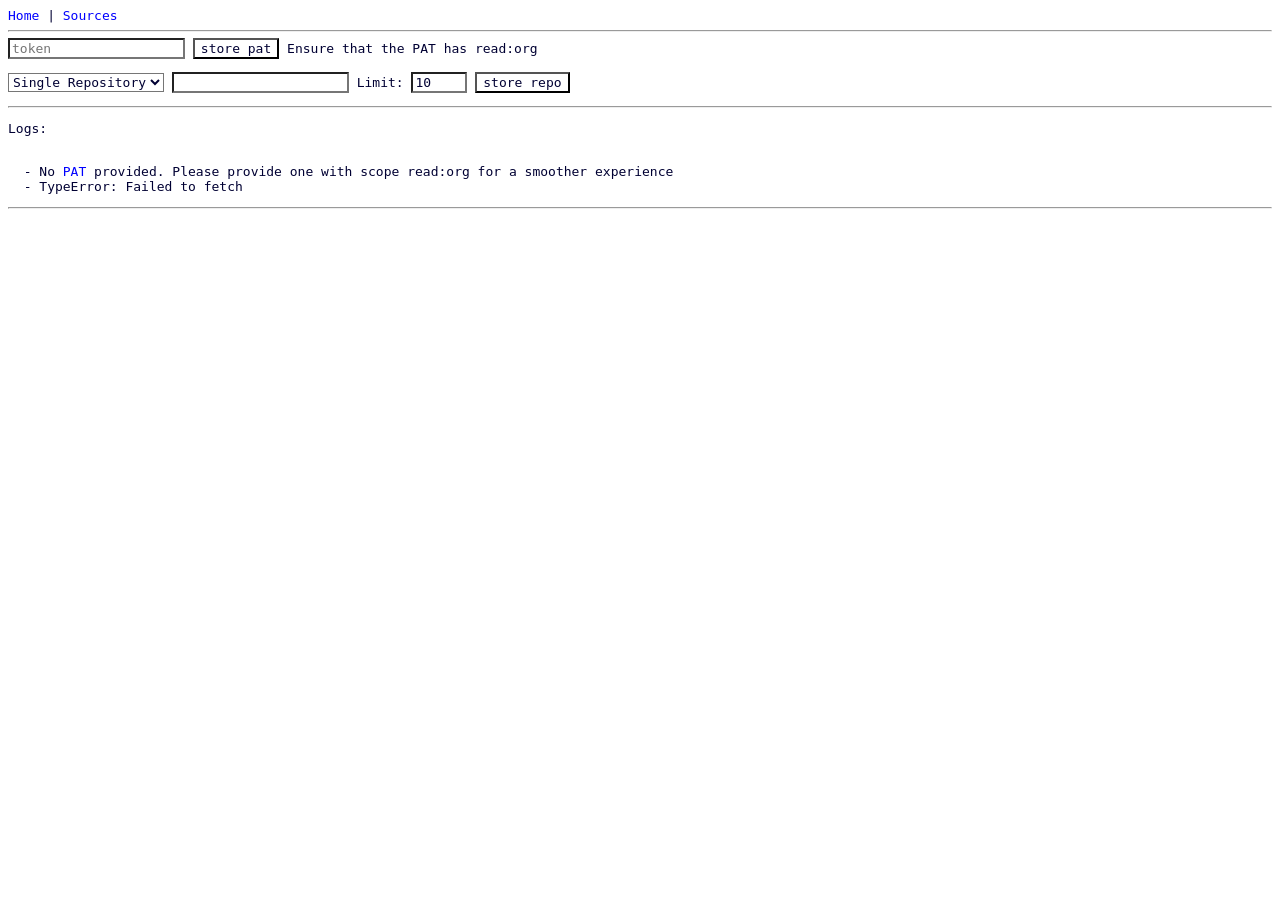
<file: index.html>
<html>

<head>
  <title>repos</title>
  <style>
    pre {
      white-space: pre-wrap
    }

    * {
      font-size: 100%;
      font-family: monospace
    }
  </style>
  <link type="text/css" rel="stylesheet" media="screen,print" href="css/light.css">
  <link type="text/css" rel="stylesheet" href="css/dark.css" media="screen and (prefers-color-scheme:dark)">
</head>

<body>
  <nav>
    <a href="./">Home</a> |
    <a href="./sources/">Sources</a>
  </nav>
  <hr>
  <form id="store-pat">
    <input id="pat" name="pat" type="password" placeholder="token">
    <input type="submit" value="store pat">
    Ensure that the PAT has read:org
  </form>
  <form id="store-repo">
    <select name="type" id="type">
      <option value="repository">Single Repository</option>
      <option value="organization">Organization Name</option>
      <option value="user">Username</option>
    </select>
    <input id="repo" name="repo" type="text">
    Limit: <input id="query-limit" type="number" min=1 max=100 value=10>
    <input type="submit" value="store repo">
  </form>
  <hr>
  <p>Logs:</p>
  <pre id="logs"></pre>
  <hr>
  <pre id="repos"></pre>
  <script type="text/javascript">
    const reposElement = document.getElementById("repos");
    const storePatFormElement = document.getElementById("store-pat");
    const storeRepoFormElement = document.getElementById("store-repo");
    const patTextElement = document.getElementById("pat");
    const repoTextElement = document.getElementById("repo");
    const typeSelectElement = document.getElementById('type');
    const logsElement = document.getElementById("logs");
    const queryLimitElement = document.getElementById("query-limit");
    logsElement.value = "";

    const placeholders = {
      repository: 'octocat/Hello-World',
      organization: 'github',
      user: 'octocat'
    };

    typeSelectElement.addEventListener('change', () => {
      repoTextElement.placeholder = placeholders[typeSelectElement.value];
    });

    let pat = localStorage.getItem("GIT_LORE_GITHUB_PAT");
    patTextElement.value = pat;

    let repos = JSON.parse(localStorage.getItem("GIT_LORE_REPOS"));
    console.log(`REPOS: ${repos}`);
    if (!repos) {
      repos = [];
    }

    function storePat(e) {
      e.preventDefault();
      pat = patTextElement.value;

      localStorage.setItem("GIT_LORE_GITHUB_PAT", pat);
    }

    function storeRepo(e) {
      e.preventDefault();
      var repo = repoTextElement.value;
      var type = typeSelectElement.value;
      var repoLimit = queryLimitElement.value;

      if (type === "repository") {
        repos.push({
          type: type,
          owner: repo.split("/")[0],
          name: repo.split("/")[1],
        })
      } else if (type === "organization") {
        repos.push({
          type: type,
          organization: repo,
          repoLimit: repoLimit,
        })
      } else if (type === "user") {
        repos.push({
          type: type,
          user: repo,
          repoLimit: repoLimit,
        })
      }


      localStorage.setItem("GIT_LORE_REPOS", JSON.stringify(repos));
    }

    function getRequestHeaders() {
      var headers = null;
      if (pat) {
        headers = {
          'Content-Type': 'application/json',
          'Authorization': `Bearer ${pat}`
        }
      } else {
        headers = {
          'Content-Type': 'application/json',
        }
      }

      return headers;
    }

    function buildQuery(repos) {
      const queryParts = repos.map((r, i) => {
        const alias = `${r.type}_${i}`;

        if (r.type === "repository") {
          return `
            ${alias}: repository(owner: "${r.owner}", name: "${r.name}") {
              name
              description
              owner { login }
              defaultBranchRef {
                target {
                  ... on Commit {
                    history(first: 10) {
                      edges {
                        node {
                          oid
                          messageHeadline
                          committedDate
                        }
                      }
                    }
                  }
                }
              }
            }
          `;
        } else if (r.type === "organization") {
          return `
            ${alias}: organization(login: "${r.organization}") {
              repositories(first: ${r.repoLimit}, orderBy: {field: PUSHED_AT, direction: DESC}) {
                nodes {
                  name
                  description
                  owner { login }
                  defaultBranchRef {
                    target {
                      ... on Commit {
                        history(first: 10) {
                          edges {
                            node {
                              oid
                              messageHeadline
                              committedDate
                            }
                          }
                        }
                      }
                    }
                  }
                }
              }
            }
          `;
        } else if (r.type === "user") {
          return `
            ${alias}: user(login: "${r.username}") {
              repositories(first: ${r.repoLimit}, orderBy: {field: PUSHED_AT, direction: DESC}) {
                nodes {
                  name
                  description
                  owner { login }
                  defaultBranchRef {
                    target {
                      ... on Commit {
                        history(first: 10) {
                          edges {
                            node {
                              oid
                              messageHeadline
                              committedDate
                            }
                          }
                        }
                      }
                    }
                  }
                }
              }
            }
          `;
        }

        return "";
      });

      return `
        query {
          ${queryParts.join("\n")}
          rateLimit {
            limit
            cost
            remaining
            resetAt
          }
        }
      `;
    }

    function appendLog(message) {
      logs.innerHTML = `${logs.innerHTML}\n  - ${message}`
    }

    function parseSingleRepo(repo) {
      var commitList = [];
      for (var edge of repo.defaultBranchRef.target.history.edges) {
        commitList.push({
          commitOid: edge.node.oid,
          commitMessage: edge.node.messageHeadline,
          commitDate: edge.node.committedDate,
        })
      }

      return {
        owner: repo.owner.login,
        name: repo.name,
        description: repo.description,
        commitList: commitList
      };
    }

    function parseMultipleRepos(repos) {
      var repoList = [];
      for (var repo of repos) {
        repoList.push(parseSingleRepo(repo));
      }

      return repoList;
    }

    function parseGraphQLResponse(response) {
      console.log("Parsing the GraphQL response");
      var repoList = [];
      for (var key in response.data) {
        if (key === "rateLimit") {
          appendLog(`Rate Limit: ${JSON.stringify(response.data[key])}`);
          continue;
        }

        console.log(`Parsing ${key}`);
        if (key.split("_")[0] === "repository") {
          var repo = parseSingleRepo(response.data[key]);
          repoList.push(repo);
        } else {
          var repos = parseMultipleRepos(response.data[key].repositories.nodes);
          repoList.push(...repos);
        }
      }

      return repoList;
    }

    function formatCommitForPre(commit, repo) {
      const date = new Date(commit.commitDate);
      const yyyy = date.getFullYear();
      const mm = String(date.getMonth() + 1).padStart(2, '0');
      const dd = String(date.getDate()).padStart(2, '0');
      const hh = String(date.getHours()).padStart(2, '0');
      const min = String(date.getMinutes()).padStart(2, '0');

      const commitLink = `https://github.com/${repo.owner}/${repo.name}/commit/${commit.commitOid}`;
      return `    ${yyyy}-${mm}-${dd} ${hh}:${min} - <a href=${commitLink}>${commit.commitMessage}</a>`
    }

    function formatReposForPre(repoList) {
      const reposElement = document.getElementById("repos");
      repoList.sort((a, b) => new Date(b.commitList[0].commitDate) - new Date(a.commitList[0].commitDate));

      let cutoffDate = new Date();
      cutoffDate.setDate(cutoffDate.getDate() - 2);

      const lines = repoList.map(repo => {
        if (!repo.owner || !repo.name || !repo.description || !repo.commitList) {
          console.log(`Broken repo: ${JSON.stringify(repo)}`);
        }

        const commitLines = [formatCommitForPre(repo.commitList[0], repo)];
        for (var i = 1; i < repo.commitList.length; i++) {
          var commitDate = new Date(repo.commitList[i].commitDate);
          if (commitDate < cutoffDate) {
            continue;
          }

          commitLines.push(formatCommitForPre(repo.commitList[i], repo));
        }

        const repoLink = `https://github.com/${repo.owner}/${repo.name}`;

        return `* <a href=${repoLink}>${repo.owner}/${repo.name}</a>\n  ${repo.description}\n${commitLines.join("\n")}`;
      });

      reposElement.innerHTML = lines.join("\n\n");
    }

    function queryMultipleRepos(repos) {
      const headers = getRequestHeaders();
      const query = buildQuery(repos);

      fetch('https://api.github.com/graphql', {
        method: 'POST',
        headers,
        body: JSON.stringify({query})
      })
        .then(res => {
          if (!res.ok) throw new Error(`HTTP error! ${res.status}`);
          return res.json();
        })
        .then(json => {
          console.log("Raw response:", json);
          return parseGraphQLResponse(json);
        })
        .then(repoList => {
          console.log("Parsed repos:", repoList);
          formatReposForPre(repoList);
        })
        .catch(err => {
          appendLog(err);
          console.error(err);
        });
    }

    if (!pat) {
      appendLog(`No <a href="https://github.com/settings/tokens/new">PAT</a> provided. Please provide one with scope read:org for a smoother experience`);
    }
    queryMultipleRepos(repos);

    storePatFormElement.addEventListener("submit", storePat);
    storeRepoFormElement.addEventListener("submit", (e) => {
      storeRepo(e);
      queryMultipleRepos(repos);
    });
  </script>
</body>

</html>
</file>
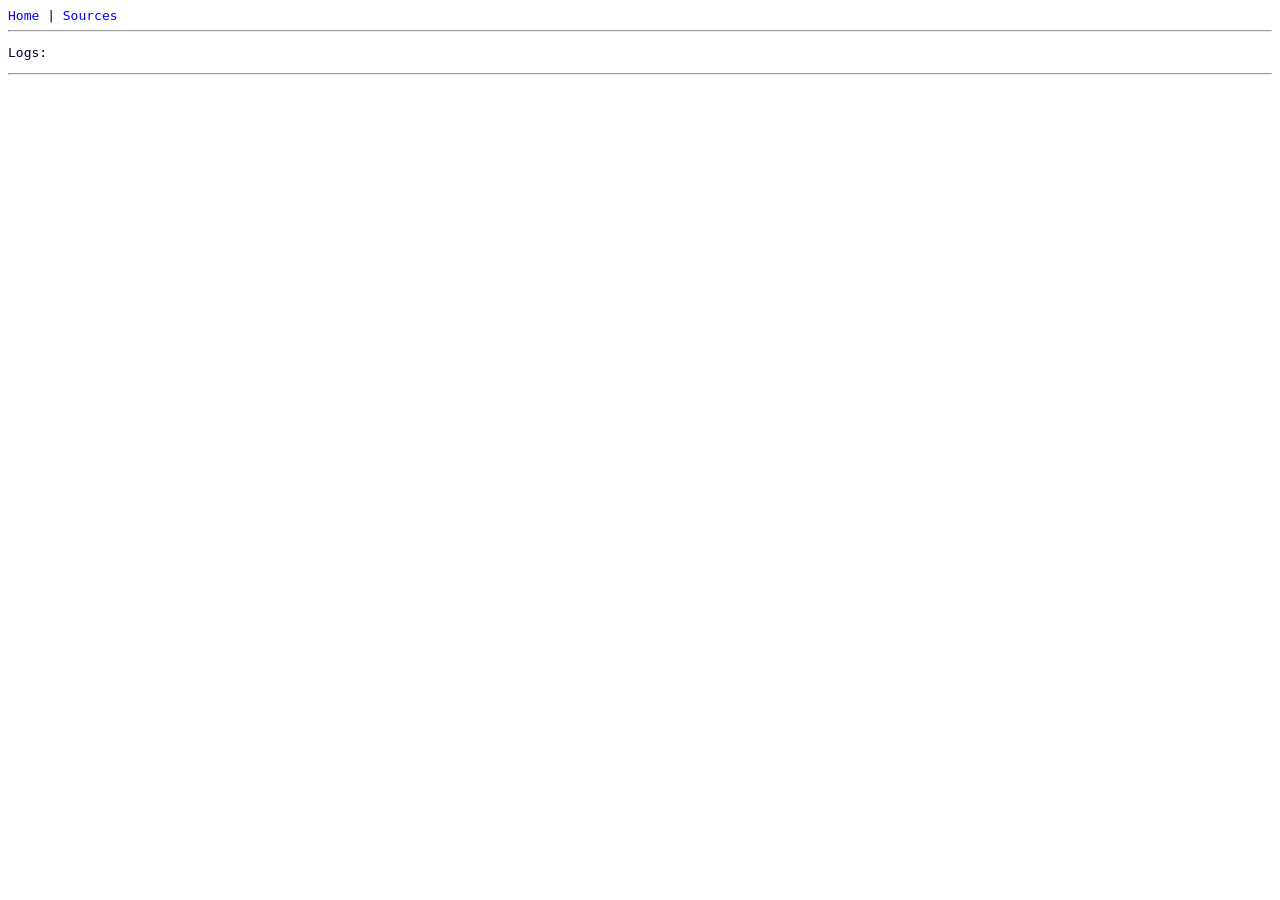
<file: sources/index.html>
<html>

<head>
  <title>repos</title>
  <style>
    pre {
      white-space: pre-wrap
    }

    * {
      font-size: 100%;
      font-family: monospace
    }
  </style>
  <link type="text/css" rel="stylesheet" media="screen,print" href="../css/light.css">
  <link type="text/css" rel="stylesheet" href="../css/dark.css" media="screen and (prefers-color-scheme:dark)">
</head>

<body>
  <nav>
    <a href="../">Home</a> |
    <a href="./">Sources</a>
  </nav>
  <hr>
  <p>Logs:</p>
  <pre id="logs"></pre>
  <hr>
  <pre id="sources"></pre>
  <script type="text/javascript">
    const sourcesElement = document.getElementById("sources");
    const logsElement = document.getElementById("logs");
    logsElement.value = "";

    let repos = JSON.parse(localStorage.getItem("GIT_LORE_REPOS"));
    console.log(`REPOS: ${JSON.stringify(repos)}`);
    if (!repos) {
      repos = [];
    }

    function displaySource(repos) {
      sourcesElement.innerHTML = "";

      var lines = repos.map((s, index) => {
        var type = s.type;
        if (type === "repository") {
          var {owner, name} = s;
          return `${owner}/${name} (${type}) <button onclick="removeSource(${index})">x</button>`;
        } else if (type === "organization") {
          var {organization, repoLimit} = s;
          return `${organization} (${type} displaying ${repoLimit} repositories) <button onclick="removeSource(${index})">x</button>`;
        } else if (type === "user") {
          var {user, repoLimit} = s;
          return `${user} (${type} displaying ${repoLimit} repositories) <button onclick="removeSource(${index})">x</button>`;
        }
        return "";
      });

      sourcesElement.innerHTML = lines.join("\n");
    }

    function removeSource(index) {
      appendLog(`Removing entry: ${JSON.stringify(repos[index])}`);
      repos.splice(index, 1);
      localStorage.setItem("GIT_LORE_REPOS", JSON.stringify(repos));
      displaySource(repos);
    }

    function appendLog(message) {
      logs.innerHTML = `${logs.innerHTML}\n  - ${message}`
    }

    displaySource(repos);

  </script>
</body>

</html>
</file>
<file: css/light.css>
/*
 * CC0-1.0 <https://creativecommons.org/publicdomain/zero/1.0/legalcode>
 * Light color scheme using 216 web-safe colors.
 * Suitable for print, and blinding people with brightness.
 * Haphazardly thrown together because bright colors hurt my eyes
 */
* {
  font-size: 100%;
  font-family: monospace;
  background: #fff;
  color: #003
}

pre {
  white-space: pre-wrap
}

/*
 * Underlined links add visual noise which make them hard-to-read.
 * Use colors to make them stand out, instead.
 */
a:link {
  color: #00f;
  text-decoration: none
}

a:visited {
  color: #808
}

/* quoted text gets a different color */
*.q {
  color: #006
}

/*
 * these may be used with cgit, too
 * (cgit uses <div>, public-inbox uses <span>)
 */
*.add {
  color: #060
}

*.del {
  color: #900
}

*.head {
  color: #000
}

*.hunk {
  color: #960
}

/*
 * highlight 3.x colors (tested 3.18) for displaying blobs.
 * This doesn't use most of the colors available, as I find too
 * many colors overwhelming, so the default is commented out.
 */
.hl.num {
  color: #f30
}

/* number */
.hl.esc {
  color: #f0f
}

/* escape character */
.hl.str {
  color: #f30
}

/* string */
.hl.ppc {
  color: #c3c
}

/* preprocessor */
.hl.pps {
  color: #f30
}

/* preprocessor string */
.hl.slc {
  color: #099
}

/* single-line comment */
.hl.com {
  color: #099
}

/* multi-line comment */
/* .hl.opt { color:#ccc } */
/* operator */
/* .hl.ipl { color:#ccc } */
/* interpolation */

/* keyword groups kw[a-z] */
.hl.kwa {
  color: #f90
}

.hl.kwb {
  color: #060
}

.hl.kwc {
  color: #f90
}

/* .hl.kwd { color:#ccc } */

/* line-number (unused by public-inbox) */
/* .hl.lin { color:#ccc } */
</file>
<file: css/dark.css>
/*
 * CC0-1.0 <https://creativecommons.org/publicdomain/zero/1.0/legalcode>
 * Dark color scheme using 216 web-safe colors, inspired
 * somewhat by the default color scheme in mutt.
 * It reduces eyestrain for me, and energy usage for all:
 * https://en.wikipedia.org/wiki/Light-on-dark_color_scheme
 */
* {
  font-size: 100%;
  font-family: monospace;
  background: #000;
  color: #ccc
}

pre {
  white-space: pre-wrap
}

/*
 * Underlined links add visual noise which make them hard-to-read.
 * Use colors to make them stand out, instead.
 */
a:link {
  color: #69f;
  text-decoration: none
}

a:visited {
  color: #96f
}

/* quoted text in emails gets a different color */
*.q {
  color: #09f
}

/*
 * these may be used with cgit <https://git.zx2c4.com/cgit/>, too.
 * (cgit uses <div>, public-inbox uses <span>)
 */
*.add {
  color: #0ff
}

/* diff post-image lines */
*.del {
  color: #f0f
}

/* diff pre-image lines */
*.head {
  color: #fff
}

/* diff header (metainformation) */
*.hunk {
  color: #c93
}

/* diff hunk-header */

/*
 * highlight 3.x colors (tested 3.18) for displaying blobs.
 * This doesn't use most of the colors available, as I find too
 * many colors overwhelming, so the default is commented out.
 */
.hl.num {
  color: #f30
}

/* number */
.hl.esc {
  color: #f0f
}

/* escape character */
.hl.str {
  color: #f30
}

/* string */
.hl.ppc {
  color: #f0f
}

/* preprocessor */
.hl.pps {
  color: #f30
}

/* preprocessor string */
.hl.slc {
  color: #09f
}

/* single-line comment */
.hl.com {
  color: #09f
}

/* multi-line comment */
/* .hl.opt { color:#ccc } */
/* operator */
/* .hl.ipl { color:#ccc } */
/* interpolation */

/* keyword groups kw[a-z] */
.hl.kwa {
  color: #ff0
}

.hl.kwb {
  color: #0f0
}

.hl.kwc {
  color: #ff0
}

/* .hl.kwd { color:#ccc } */

/* line-number (unused by public-inbox) */
/* .hl.lin { color:#ccc } */
</file>
